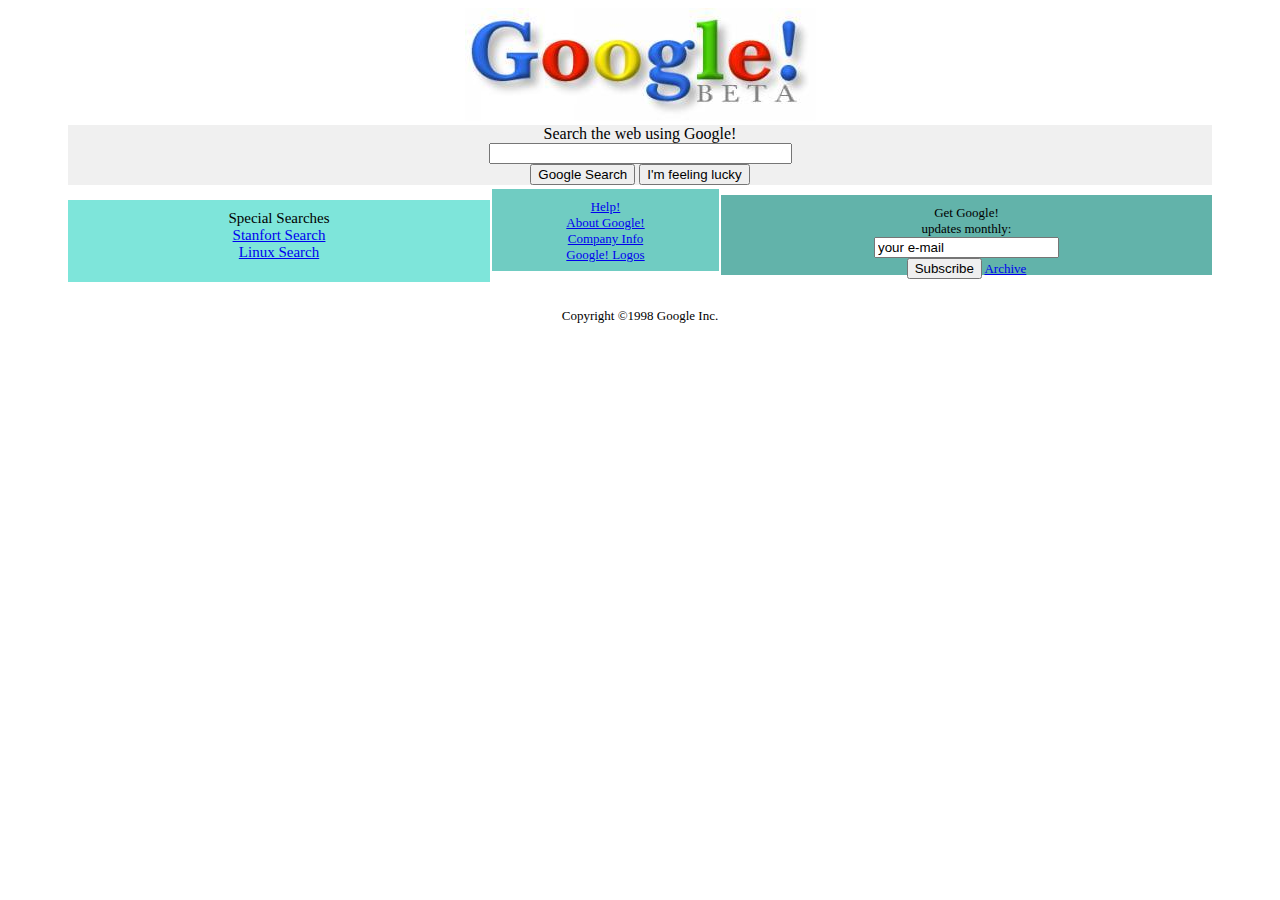
<file: index.html>
<!DOCTYPE html>
<html lang="en">
    <head>
        <meta charset="UTF-8">
        <meta name="viewport" content="width=device-width, initial-scale=1.0">
        <title> GOOGLE </title>
    </head>
    <body>
        <center>
        <img src="google.jpg" alt="Google!" title="Google!.">
        </center>

        <div style="background-color: rgb(240, 240, 240);border-width: 900px;  text-align: center; margin: 0px 60px; ">
            <!-- n<p style="text-align: center, color: #000;">Search the web using Google!</p> -->
            <form>
                <label for="search_w_g">Search the web using Google!</label> <br>
                <input type="text" name="search_w_g" id="search_w_g" style="width: 295px;"> <br>
                <input type="submit" value="Google Search">
                <input type="submit" value="I'm feeling lucky">
            </form>
        </div>  
                   
        <div>
            <span style="display: inline-block; 
                text-align: center;
                font-size: 15px;
                width: 422px;
                height: 72px;
                padding-top: 10px;
                margin: 2px 60px;
                border: 0px none blue;    
                background-color: #7EE5DA;"> Special Searches <br> 
                <a href="url">Stanfort Search </a> <br>
                <a href="url">Linux Search </a> <br> <br> <br>
                
                

            </span>

            <span style="display: inline-block; 
                text-align: center;
                font-size: 13px;
                width: 227px;
                height: 72px;
                padding-top: 10px;
                margin: 4px -62px;
                border: 0px none blue;    
                background-color: #70CCC2;"> 
                <a href="url">Help! </a> <br>
                <a href="url">About Google!</a> <br>
                <a href="url">Company Info </a> <br>
                <a href="url">Google! Logos </a> <br>


                <br> <br>
                
                
            </span>

            <span style="display: inline-block; 
                text-align: center;
                font-size: 13px;
                width: 491px;
                height: 70px;
                padding-top: 10px;
                margin: 1px 60px;
                border: 0px none blue;    
                background-color: #62B3AA;"> 
                Get Google! <br> 
                updates monthly: <br>
                <form style="font-size: 13px;">
                    <input type="text" name="y_email" id="y_email" value="your e-mail"> <br>
                    <input type="submit" value="Subscribe">
                    <a href="url">Archive</a> <br> <br>
                </form>
            </span>
        </div>
        <p style="text-align: center; font-size: 13px;">Copyright ©1998 Google Inc.</p>
        
    </body>
</html>
</file>
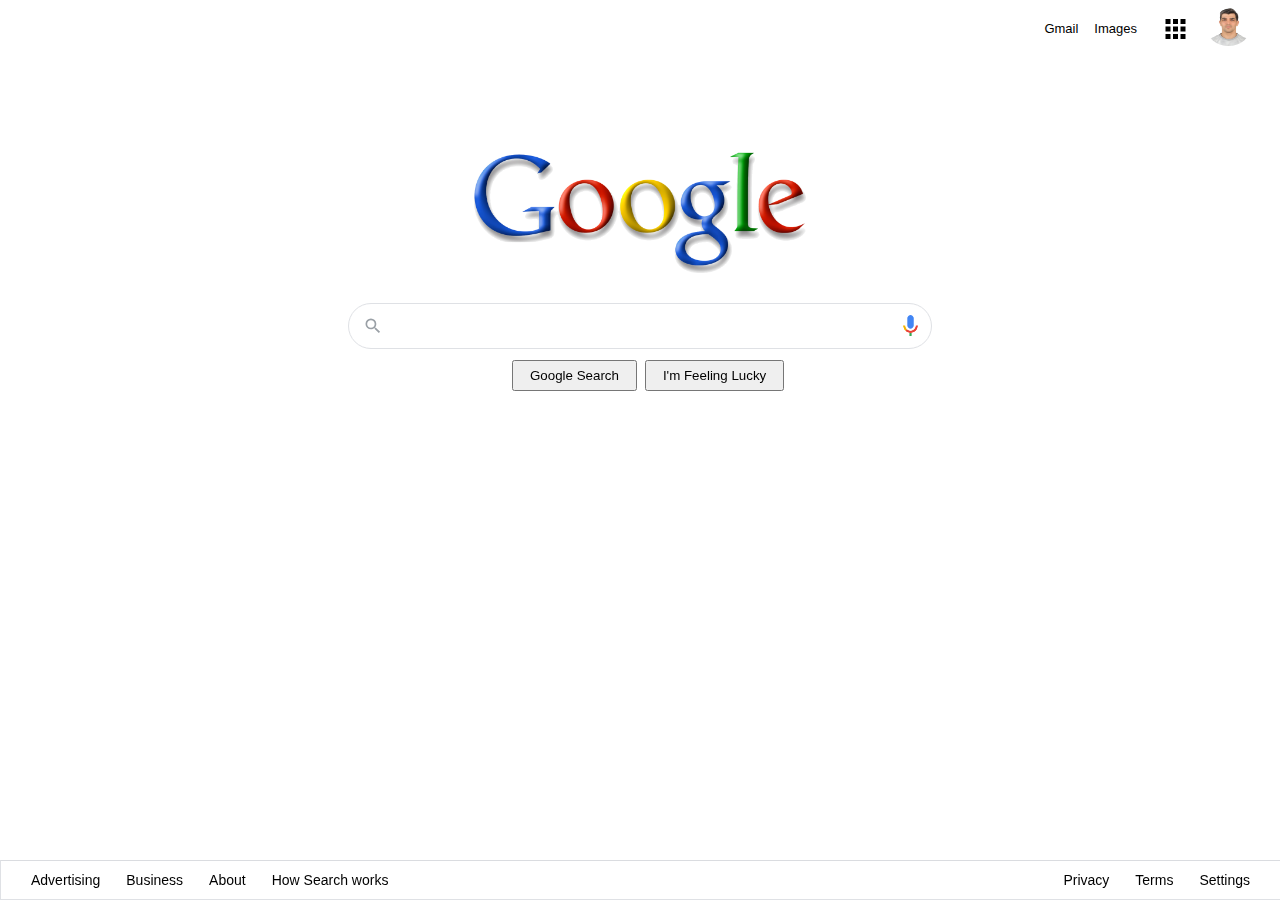
<file: Kodluyoruz CSS3 ODEV2/index.html>
<!DOCTYPE html>
<html lang="en">
  <head>
    <meta charset="UTF-8" />
    <meta name="viewport" content="width=device-width, initial-scale=1.0" />
    <link rel="stylesheet" href="style.css" />
    <title>Google</title>
  </head>
  <body>
    <div class="panel">
      <nav class="nav">
        <ul class="header">
          <li class="pic headerli nav1">
            <a href="https://www.github.com/o-ojarov" target="_blank" >
            <img class="photojarov nav1" src="ojarov.jpg" alt="" width="45" height="40" />
            </a>
          </li>
          <li style="margin: 8px" class="headerli nav2">
            <a href="https://www.google.com.tr/intl/en/about/products?tab=wh"
              ><img class="appsbutton nav2" src="appsbutton.svg" alt="" width="25" height="20"></a
            >
          </li>
          <li style="margin: 8px; margin-left: -2px;" class="headerli nav3">
            <a
            href="https://www.google.com.tr/imghp?hl=en&tab=wi&authuser=0&ogbl"
              class="nav3">Images</a
            >
          </li>
          <li class="headerli nav4" style="margin: 8px" class="headerli nav4">
            <a href="https://mail.google.com/mail/?tab=wm&authuser=0&ogbl"
            class="nav4">Gmail</a
            >
          </li>
        </ul>
      </nav>
      <div class="container">
        <img
          src="googlefirstlogo.png"
          width="350px"
          alt=""
        />
      </div>
      <div class="search-area">
        <div class="search">
          <div class="search-img">
            <span>
              <svg
                focusable="false"
                xmlns="http://www.w3.org/2000/svg"
                viewBox="0 0 24 24"
              >
                <path
                  d="M15.5 14h-.79l-.28-.27A6.471 6.471 0 0 0 16 9.5 6.5 6.5 0 1 0 9.5 16c1.61 0 3.09-.59 4.23-1.57l.27.28v.79l5 4.99L20.49 19l-4.99-5zm-6 0C7.01 14 5 11.99 5 9.5S7.01 5 9.5 5 14 7.01 14 9.5 11.99 14 9.5 14z"
                ></path>
              </svg>
            </span>
          </div>
          <div class="input-enter">
            <div class="input-area">
              <input
                type="text"
                class="input"
                maxlength="3048"
                autofocus="true"
              />
            </div>
          </div>
          <div class="searchimg">
            <img src="voicelogo.png" alt="" width="25" height="25">
          </div>

        </div>
      </div>

      <div class="buttons">
        <a href=""
          ><button class="googlesearch">Google Search</button></a
        >
        <a href=""
          ><button class="feelinglucky">I'm Feeling Lucky</button></a
        >
      </div>
    </div>

    <nav>
      <ul class="footer" >
        <li class="footerli">
          <a
            href="https://www.google.com/intl/en_tr/ads/?subid=ww-ww-et-g-awa-a-g_hpafoot1_1!o2&utm_source=google.com&utm_medium=referral&utm_campaign=google_hpafooter&fg=1"
            >Advertising</a
          >
        </li>
        <li class="footerli">
          <a
            href="https://www.google.com/services/?subid=ww-ww-et-g-awa-a-g_hpbfoot1_1!o2&utm_source=google.com&utm_medium=referral&utm_campaign=google_hpbfooter&fg=1"
            >Business</a
          >
        </li>
        <li class="footerli">
          <a
            href="https://about.google/?utm_source=google-TR&utm_medium=referral&utm_campaign=hp-footer&fg=1"
            >About</a
          >
        </li>
        <li class="footerli">
          <a href="https://google.com/search/howsearchworks/?fg=1"
            >How Search works</a
          >
        </li>

        <li class="footerli" style="float: right; margin-right: 35px">
          <a href="https://www.google.com/preferences?hl=en">Settings</a>
        </li>

        <li class="footerli" style="float: right">
          <a href="https://policies.google.com/terms?hl=en-TR&fg=1">Terms</a>
        </li>

        <li class="footerli" style="float: right">
          <a href="https://policies.google.com/privacy?hl=en-TR&fg=1">Privacy</a>
        </li>
      </ul>
    </nav>
  </body>
</html>
</file>
<file: Kodluyoruz CSS3 ODEV2/style.css>
@charset "utf-8";
.header {
    list-style-type: none;
    margin: 0px;
    overflow: hidden;
    margin-right: 16px;
    font-family: arial,sans-serif;
    font-size: 13px;
  }
  
  .headerli a {
    display: block;
    color: black;
    text-align: center;
    padding: 5px 5px;
    text-decoration: none;
  }
  .photojarov{
    border-width: 1px;
    margin-top: -7px;
    border-radius: 50%; 
  }
  .appsbutton{
    margin-top: -2px;
  }
  .nav1,.nav2,.nav3,.nav4{
    float: right;
  }

  .headerli a:hover {
    text-decoration: underline;
  }
  
  .container {
    text-align: center;
    margin: 100px;
  }
  
  .search-area {
    background: #fff;
    display: flex;
    border: 1px solid #dfe1e5;
    border-radius: 30px;
    box-shadow: none;
    z-index: 3;
    height: 44px;
    margin: 0 auto;
    margin-top: -77px;
    width: 582px;
  }
  
  .search-area:hover {
  box-shadow: 0 2px 3px 0 rgba(0,0,0,0.24), 0 2px 5px 0 rgba(0,0,0,0.19);
  }
  
  .search {
    flex: 1;
    display: flex;
    padding: 5px 8px 0 16px;
    padding-left: 14px;
  }
  
  .search-img {
    display: flex;
    align-items: center;
    padding-right: 13px;
    margin-top: -5px;
  }
  
  .search-img span {
    color: #9aa0a6;
    height: 20px;
    width: 20px;
    margin-top: 0px;
    display: inline-block;
    fill: currentColor;
    line-height: 24px;
    position: relative;
  }
  .searchimg img{
    display: flex;
    align-items: center;
    padding-right: -13px;
    margin-top: 4px;
  }
  input{
    width: 480px;
    border: 1px solid transparent ;
  }
  
  .input-enter {
    display: flex;
    flex: 1;
    flex-wrap: wrap;
  }
  
  .input-area {
    color: transparent;
    flex: 100%;
    white-space: pre;
    font: 16px arial, sans-serif;
    line-height: 34px;
    height: 34px !important;
    display: block;
    
  }
  
  .input {
    margin: 0;
    padding: 0;
    color: rgba(0, 0, 0, 0.87);
    word-wrap: break-word;
    outline: none;
    display: flex;
    flex: 100%;
    margin-top: -68px;
    font: 16px arial, sans-serif;
    line-height: 34px;
    height: 34px !important;
    text-rendering: auto;
    letter-spacing: normal;
    word-spacing: normal;
    text-transform: none;
    text-indent: 0px;
    text-shadow: none;
    text-align: start;
    appearance: textfield;
    cursor: text;
  }
  .buttons{
    margin-left: 500px;
  }
  
  .googlesearch {
    margin: 11px 4px;
    padding: 0 16px;
    line-height: 27px;
    min-width: 54px;
    text-align: center;
    cursor: pointer;
    user-select: none;
  }
  
  .feelinglucky {
    padding: 0 16px;
    line-height: 27px;
    min-width: 54px;
    text-align: center;
    cursor: pointer;
    user-select: none;
  }
  
  .footer {
    list-style-type: none;
    margin: 0;
    padding: 0;
    overflow: hidden;
    border: 1px solid #dfe1e5;
    border-top: 1px solid #dadce0;
    position: fixed;
    bottom: 0;
    width: 100%;
    margin-left: -8px;
    line-height: 10px;
  }
  
  .footerli {
    float: left;
  }
  
  .footerli a {
    display: block;
    color: #000;
    text-align: center;
    padding: 14px 16px;
    text-decoration: none;
    font-family: arial, sans-serif;
    font-size: 14px;
    margin-left: 14px;
    margin-right: -20px;
  }
  
  .footerli a:hover {
    text-decoration: underline;
  }
</file>
